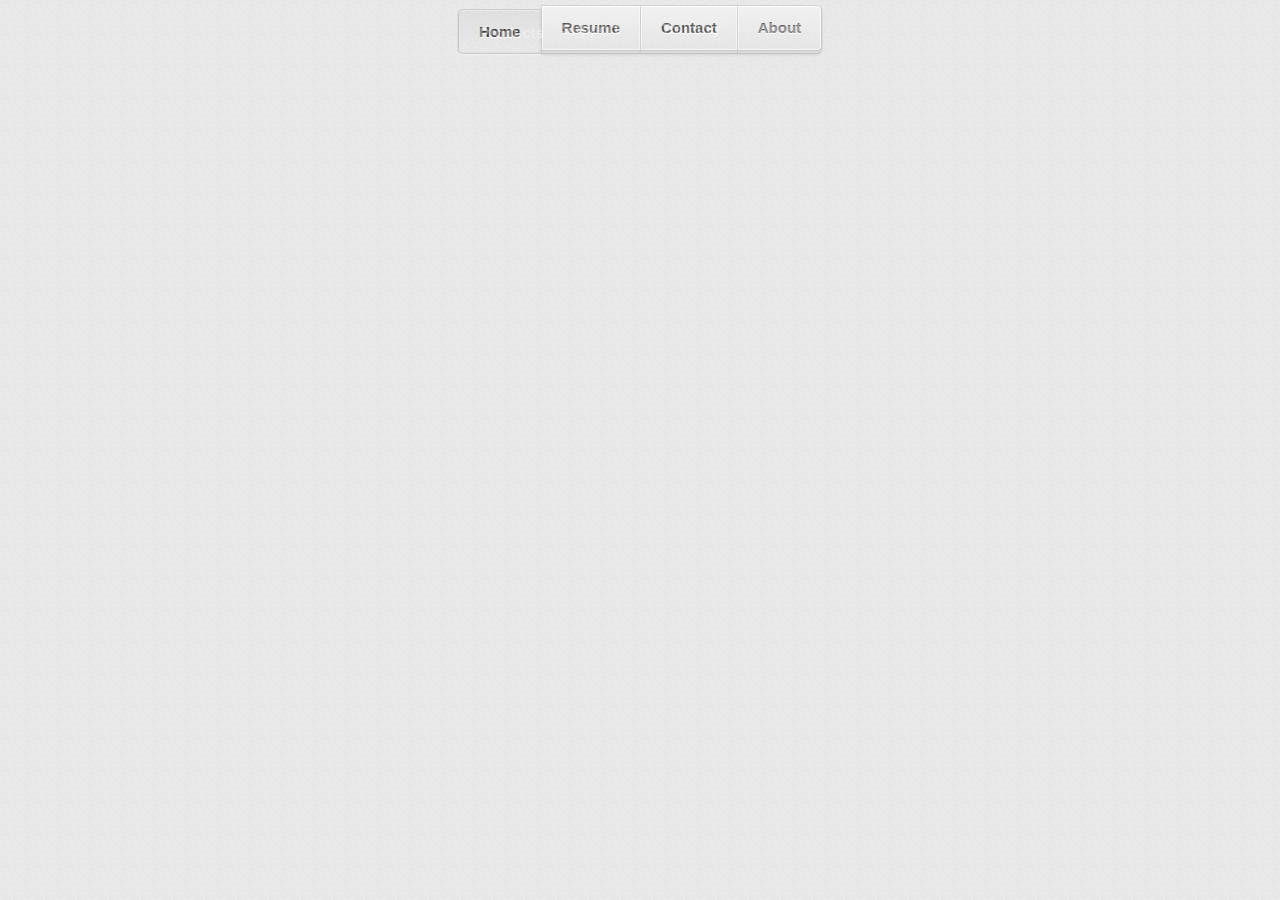
<file: 24-light-horizontal-nav/index.html>
<!DOCTYPE html>
<!--[if lt IE 7]> <html class="lt-ie9 lt-ie8 lt-ie7" lang="en"> <![endif]-->
<!--[if IE 7]> <html class="lt-ie9 lt-ie8" lang="en"> <![endif]-->
<!--[if IE 8]> <html class="lt-ie9" lang="en"> <![endif]-->
<!--[if gt IE 8]><!--> <html lang="en"> <!--<![endif]-->
<head>
  <meta charset="utf-8">
  <meta http-equiv="X-UA-Compatible" content="IE=edge,chrome=1">
  <title>Light Horizontal Navigation</title>
  <link rel="stylesheet" href="css/style.css">
  <!--[if lt IE 9]><script src="//html5shim.googlecode.com/svn/trunk/html5.js"></script><![endif]-->
</head>
<body>
  <section class="container">
    <nav>
      <ul class="nav">
        <!--li><a href="index.html" class="nav-icon" title="Home"><span class="icon-home">Home</span></a></li-->
        <li class="active"><a href="index.html" title="Products">Home</a></li>
        <li><a href="index.html" title="Support">Resume</a></li>
        <li><a href="index.html" title="Training">Contact</a></li>
        <li><a href="index.html" title="About">About</a></li>
        <!--li><a href="index.html" title="Blog">Blog</a></li>
        <li><a href="index.html" title="Contact">Contact</a></li-->
      </ul>
    </nav>
  </section>

  <!--section class="about">
    <p class="about-links">
      <a href="http://www.cssflow.com/snippets/light-horizontal-navigation" target="_parent">View Article</a>
      <a href="http://www.cssflow.com/snippets/light-horizontal-navigation.zip" target="_parent">Download</a>
    </p>
    <p class="about-author">
      &copy; 2012&ndash;2013 <a href="http://thibaut.me" target="_blank">Thibaut Courouble</a> -
      <a href="http://www.cssflow.com/mit-license" target="_blank">MIT License</a><br>
      Original PSD by <a href="http://www.pixeden.com/psd-web-elements/light-and-dark-psd-web-menu" target="_blank">Pixeden</a>
    </p>
  </section-->
</body>
</html>
</file>
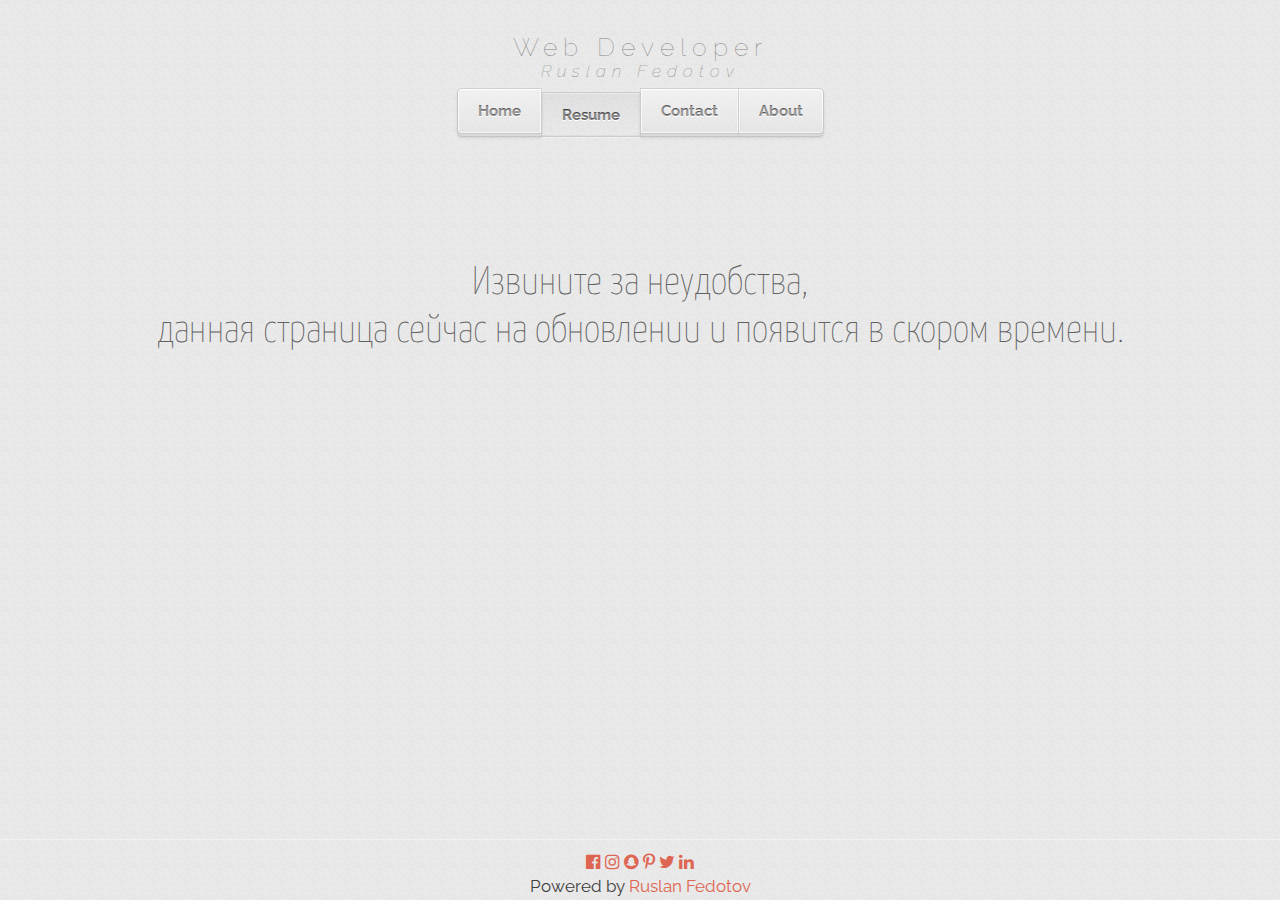
<file: resume soon.html>
<!DOCTYPE html>
<html>
<title>Ruslan Fedotov Web Developer</title>
<meta charset="UTF-8">
<meta name="viewport" content="width=device-width, initial-scale=1">
<link rel="stylesheet" href="style.css">
<link rel="stylesheet" href="https://fonts.googleapis.com/css?family=Raleway">
<link rel="stylesheet" href="https://cdnjs.cloudflare.com/ajax/libs/font-awesome/4.7.0/css/font-awesome.min.css">
<link rel="stylesheet" href="24-light-horizontal-nav/css/style.css">

<link rel="stylesheet" href="style-for-sorrytext.css"> <!-- style for page SORRY-->
<link href="https://fonts.googleapis.com/css?family=Yanone+Kaffeesatz:300" rel="stylesheet"> <!--fonts for page sorry-->


<link href="https://fonts.googleapis.com/css?family=Merriweather" rel="stylesheet"> <!-- google fonts-->

      <style>
      body,h1 {font-family: "Raleway", Arial, sans-serif}
      h1 {letter-spacing: 6px}
      .w3-row-padding img {margin-bottom: 12px}
      </style>

       <!-- Header -->
                    <header class="h_content h_opacity " style="padding:35px 16px">

                      <h1 class="Xlarge" style="font-size: 25px; font-weight: lighter; opacity: 0.6 ">Web Developer</h1>
                      <h1 class="Xsmaller"  style="font-style: oblique; font-weight: lighter; opacity: 0.7 ">Ruslan Fedotov</h1>

                     <section class="container">
                        <nav>
                          <ul class="nav">
                            <!--li><a href="index.html" class="nav-icon" title="Home"><span class="icon-home">Home</span></a></li-->
                            <li><a href="index.html" title="Home">Home</a></li>
                            <li class="active"><a href="resume soon.html" title="Resume">Resume</a></li>
                            <li><a href="contacts soon.html" title="Contact">Contact</a></li>
                            <li><a href="about.html" title="About">About</a></li>
                            <!--li><a href="index.html" title="Blog">Blog</a></li>
                            <li><a href="index.html" title="Contact">Contact</a></li-->
                          </ul>
                        </nav>
                      </section>
                      
                    </header>
      <body>

            <!-- !PAGE CONTENT! -->
            <div class="conteiner_content">

                    <p class="sorry-text">Извините за неудобства,<br><br> данная страница сейчас на обновлении и появится в скором времени.</p>


                                                            
                                                                                  <!-- End Page Content -->
            </div>

            <!-- Footer -->
                    <footer class="footer"> 
                      <div class="footerWord">
                        <a href="#" style="text-decoration: none"><i class="fa fa-facebook-official w3-hover-opacity"></i></a>
                        <a href="#" style="text-decoration: none"><i class="fa fa-instagram w3-hover-opacity"></i></a>
                        <a href="#" style="text-decoration: none"><i class="fa fa-snapchat w3-hover-opacity"></i></a>
                        <a href="#" style="text-decoration: none"><i class="fa fa-pinterest-p w3-hover-opacity"></i></a>
                        <a href="#" style="text-decoration: none"><i class="fa fa-twitter w3-hover-opacity"></i></a>
                        <a href="#" style="text-decoration: none"><i class="fa fa-linkedin w3-hover-opacity"></i></a>
                        <p>Powered by <a href="https://www.w3schools.com/w3css/default.asp" target="_blank" class="w3-hover-text-green">Ruslan Fedotov</a></p>
                      </div>
                    </footer>

      </body>
</html>
</file>
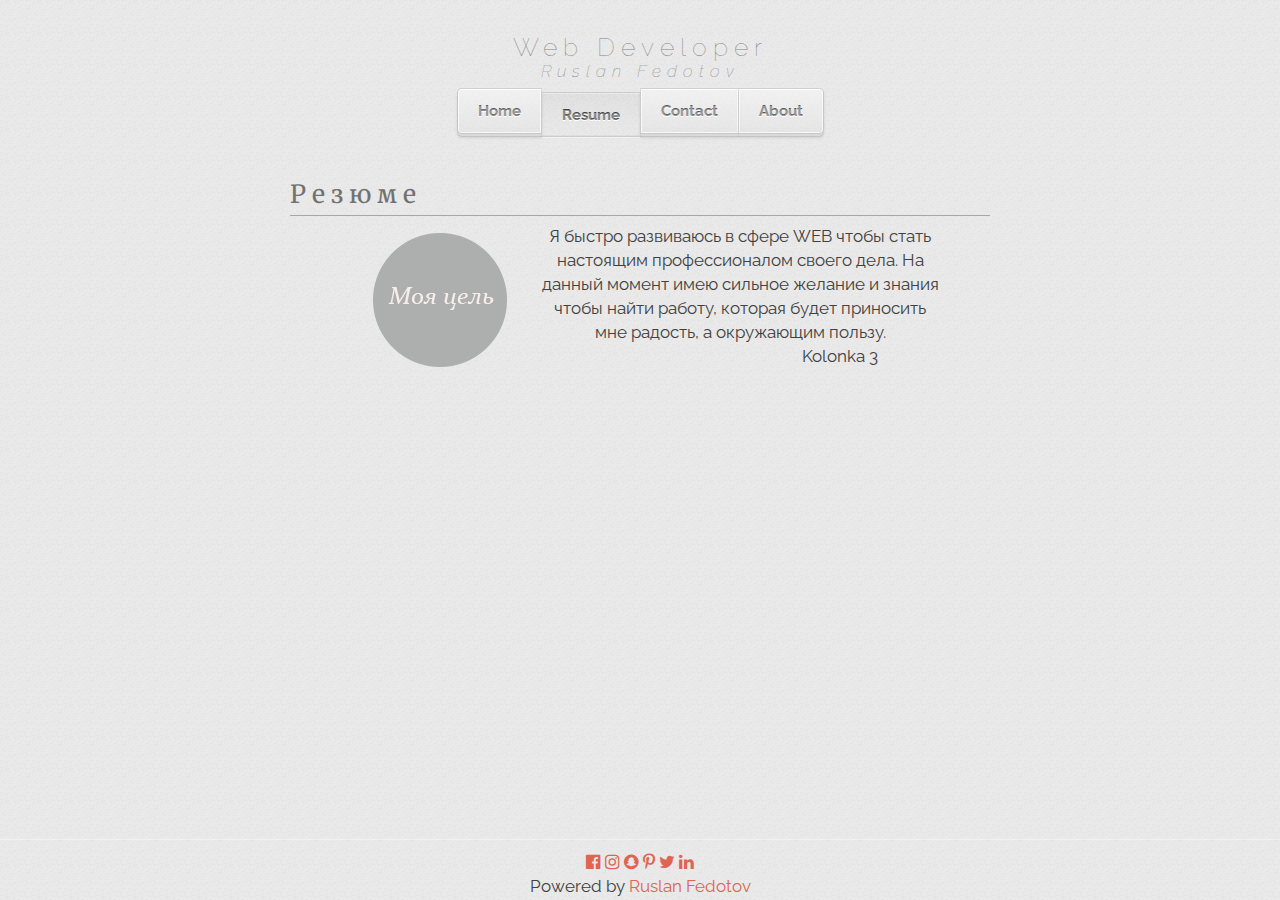
<file: resume.html>
<!DOCTYPE html>
<html>
<title>Ruslan Fedotov Web Developer</title>
<meta charset="UTF-8">
<meta name="viewport" content="width=device-width, initial-scale=1">
<link rel="stylesheet" href="style.css">
<link rel="stylesheet" href="https://fonts.googleapis.com/css?family=Raleway">
<link rel="stylesheet" href="https://cdnjs.cloudflare.com/ajax/libs/font-awesome/4.7.0/css/font-awesome.min.css">
<link rel="stylesheet" href="24-light-horizontal-nav/css/style.css">

<link href="https://fonts.googleapis.com/css?family=Merriweather" rel="stylesheet"> <!-- google fonts-->

      <style>
      body,h1 {font-family: "Raleway", Arial, sans-serif}
      h1 {letter-spacing: 6px}
      .w3-row-padding img {margin-bottom: 12px}
      </style>

       <!-- Header -->
                    <header class="h_content h_opacity " style="padding:35px 16px">

                      <h1 class="Xlarge" style="font-size: 25px; font-weight: lighter; opacity: 0.6 ">Web Developer</h1>
                      <h1 class="Xsmaller"  style="font-style: oblique; font-weight: lighter; opacity: 0.7 ">Ruslan Fedotov</h1>

                     <section class="container">
                        <nav>
                          <ul class="nav">
                            <!--li><a href="index.html" class="nav-icon" title="Home"><span class="icon-home">Home</span></a></li-->
                            <li><a href="index.html" title="Home">Home</a></li>
                            <li class="active"><a href="resume.html" title="Resume">Resume</a></li>
                            <li><a href="" title="Contact">Contact</a></li>
                            <li><a href="about.html" title="About">About</a></li>
                            <!--li><a href="index.html" title="Blog">Blog</a></li>
                            <li><a href="index.html" title="Contact">Contact</a></li-->
                          </ul>
                        </nav>
                      </section>
                      
                    </header>
      <body>

            <!-- !PAGE CONTENT! -->
            <div class="conteiner_content">
                    <!-- Photo Grid -->
                    <div class="headresume_word">
                      <h1 class="resume_word" style="opacity: 0.7">Резюме</h1><br>
                      <hr color="#A8A7A7" size="1">
                    </div>
                                                            
                                                            <!--div class="first">
                                                              <div class="imggoal">
                                                                <img src="img/maketcircleF.png" width="100" height="100">
                                                              </div>
                                                              <div class="textgoal">
                                                                <p>Я быстро развиваюсь в сфере WEB чтобы стать настоящим профессионалом своего дела. На
                                        данный момент имею сильное желание и знания чтобы найти работу, которая будет
                                        приносить мне радость, а окружающим пользу.</p>
                                                              </div>


                                                            </div-->    

                                                            <div class="head">
                                                              <div class="imagegoal"><img src="img/maketcircleF.png"></div>
                                                              <div class="textgoal"><p>Я быстро развиваюсь в сфере WEB чтобы стать настоящим профессионалом своего дела. На
                                        данный момент имею сильное желание и знания чтобы найти работу, которая будет
                                        приносить мне радость, а окружающим пользу.</p></div>
                                                              <div class="imgtext">Kolonka 3</div>
                                                            </div>                                         
                                                           


                                                            
                                                                                  <!-- End Page Content -->
            </div>

            <!-- Footer -->
                    <footer class="footer"> 
                      <div class="footerWord">
                        <a href="#" style="text-decoration: none"><i class="fa fa-facebook-official w3-hover-opacity"></i></a>
                        <a href="#" style="text-decoration: none"><i class="fa fa-instagram w3-hover-opacity"></i></a>
                        <a href="#" style="text-decoration: none"><i class="fa fa-snapchat w3-hover-opacity"></i></a>
                        <a href="#" style="text-decoration: none"><i class="fa fa-pinterest-p w3-hover-opacity"></i></a>
                        <a href="#" style="text-decoration: none"><i class="fa fa-twitter w3-hover-opacity"></i></a>
                        <a href="#" style="text-decoration: none"><i class="fa fa-linkedin w3-hover-opacity"></i></a>
                        <p>Powered by <a href="https://www.w3schools.com/w3css/default.asp" target="_blank" class="w3-hover-text-green">Ruslan Fedotov</a></p>
                      </div>
                    </footer>

      </body>
</html>
</file>
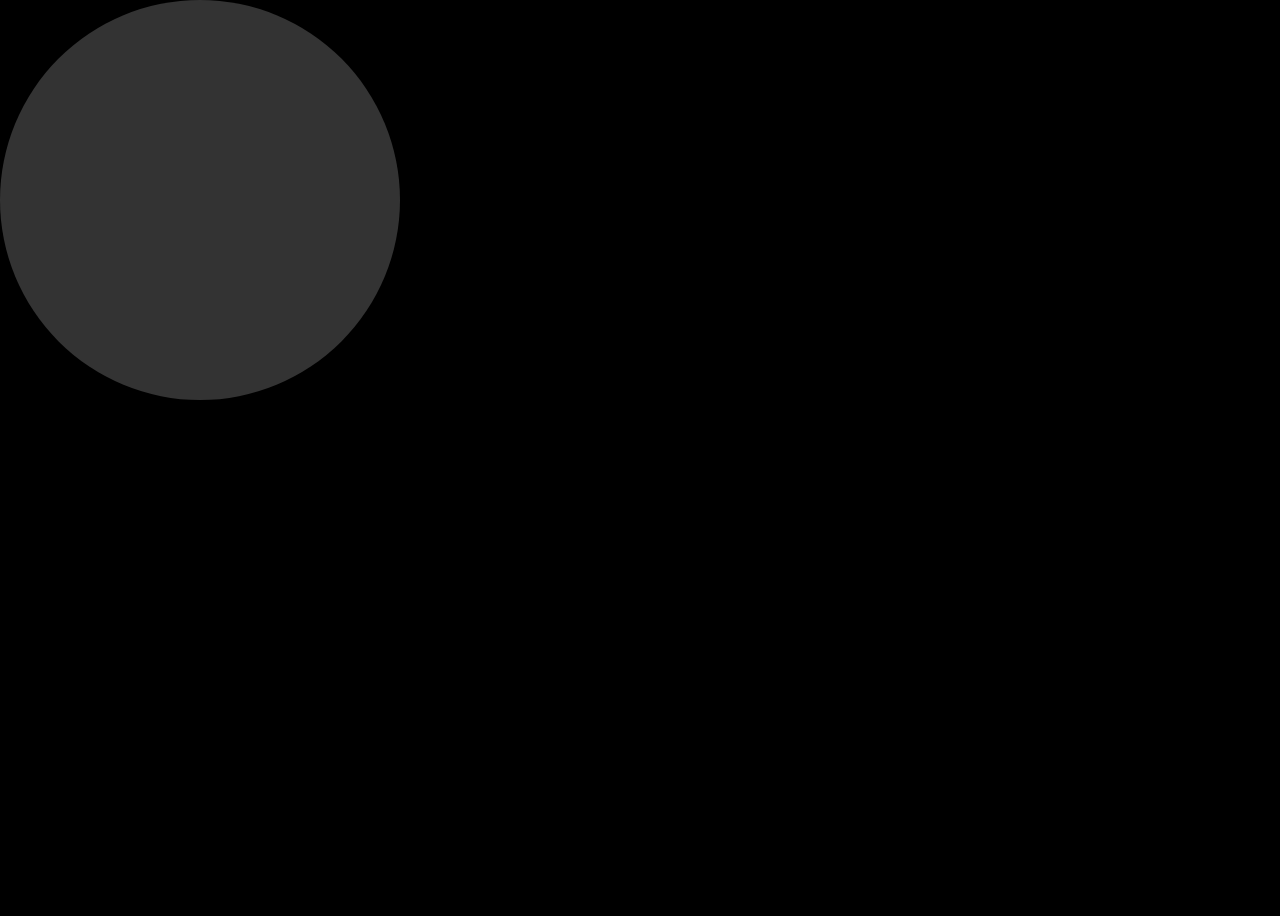
<file: CardExpansion/hover.html>
<html>
  <head>
  <title>HOVER Prototype</title>
  <style>
    body {
      background: black;
    }
    .circle {
      width: 400px;
      height: 400px;
      border-radius: 50%;
      background: white;
      opacity: 0.2;
      position: fixed;
      top: 0;
      left: 0;
      z-index: 999;
    }
    path {
      fill: transparent;
      transform-origin: center bottom;
      transition: opacity 300ms ease-in-out, transform 300ms ease-in-out;
    }
    .invisible {
      opacity: 0;
      transform: scale(0);
    }
  </style>
</head>
<body>

  <div class="trianglify"></div>
  <div class="circle"></div>

  <!-- JS -->
  <script src="js/vendors/trianglify.min.js"></script>
  <script>
    window.onload = (function() {

      // Create a new SVG pattern with Trianglify.
      var pattern = Trianglify({
        width: window.innerWidth,
        height: window.innerHeight,
        cell_size: 80,
        variance: 1,
        stroke_width: 1
      }).svg(); // Render as SVG.

      // Add pattern to DOM.
      var container = document.querySelector('.trianglify');
      container.insertBefore(pattern, container.firstChild);

      // Get all pattern polygons.
      var polyArray = [].slice.call(pattern.children);

      // Get polygon coords and hide them.
      var polyPoints = polyArray.map(function(poly) {

        poly.classList.add('poly', 'invisible');

        var rect = poly.getBoundingClientRect();

        var point = {
          x: rect.left + rect.width / 2,
          y: rect.top + rect.height / 2
        };

        return point;
      });

      // Get circle for hover.
      var circle = document.querySelector('.circle');

      circle.addEventListener('mouseenter', function() {
        document.addEventListener('mousemove', onMouseMove);
      });

      circle.addEventListener('mouseout', function() {
        document.removeEventListener('mousemove', onMouseMove);
      });

      function onMouseMove(e) {

        var radius = circle.clientWidth / 2;

        var center = {
          x: e.clientX,
          y: e.clientY
        };

        circle.style.left = center.x - radius;
        circle.style.top = center.y - radius;

        polyPoints.forEach(function(point, i) {

          if (detectPointInCircle(point, radius, center)) {
            polyArray[i].classList.remove('invisible');
          } else {
            polyArray[i].classList.add('invisible');
          }
        });
      };

      function detectPointInCircle(point, radius, center) {

        var xp = point.x;
        var yp = point.y;

        var xc = center.x;
        var yc = center.y;

        var d = radius * radius;

        var isInside = Math.pow(xp - xc, 2) + Math.pow(yp - yc, 2) <= d;

        return isInside;
      };

    });
  </script>
  </body>
</html>
</file>
<file: 24-light-horizontal-nav/css/style.css>
html, body, div, span, applet, object, iframe,
h1, h2, h3, h4, h5, h6, p, blockquote, pre,
a, abbr, acronym, address, big, cite, code,
del, dfn, em, img, ins, kbd, q, s, samp,
small, strike, strong, sub, sup, tt, var,
b, u, i, center,
dl, dt, dd, ol, ul, li,
fieldset, form, label, legend,
table, caption, tbody, tfoot, thead, tr, th, td,
article, aside, canvas, details, embed,
figure, figcaption, footer, header, hgroup,
menu, nav, output, ruby, section, summary,
time, mark, audio, video {
  margin: 0;
  padding: 0;
  border: 0;
  font-size: 100%;
  font: inherit;
  vertical-align: baseline;
}

article, aside, details, figcaption, figure,
footer, header, hgroup, menu, nav, section {
  display: block;
}

body {
  line-height: 1;
}

ol, ul {
  list-style: none;
}

blockquote, q {
  quotes: none;
}

blockquote:before, blockquote:after,
q:before, q:after {
  content: '';
  content: none;
}

table {
  border-collapse: collapse;
  border-spacing: 0;
}

/*.about {
  margin: 70px auto 40px;
  padding: 8px;
  width: 260px;
  font: 10px/18px 'Lucida Grande', Arial, sans-serif;
  color: #bbb;
  text-align: center;
  text-shadow: 0 -1px rgba(0, 0, 0, 0.3);
  background: #383838;
  background: rgba(34, 34, 34, 0.8);
  border-radius: 4px;
  background-image: -webkit-linear-gradient(top, rgba(0, 0, 0, 0), rgba(0, 0, 0, 0.3));
  background-image: -moz-linear-gradient(top, rgba(0, 0, 0, 0), rgba(0, 0, 0, 0.3));
  background-image: -o-linear-gradient(top, rgba(0, 0, 0, 0), rgba(0, 0, 0, 0.3));
  background-image: linear-gradient(to bottom, rgba(0, 0, 0, 0), rgba(0, 0, 0, 0.3));
  -webkit-box-shadow: inset 0 0 0 1px rgba(0, 0, 0, 0.2), 0 0 6px rgba(0, 0, 0, 0.4);
  box-shadow: inset 0 0 0 1px rgba(0, 0, 0, 0.2), 0 0 6px rgba(0, 0, 0, 0.4);
}
.about a {
  color: #eee;
  text-decoration: none;
  border-radius: 2px;
  -webkit-transition: background 0.1s;
  -moz-transition: background 0.1s;
  -o-transition: background 0.1s;
  transition: background 0.1s;
}
.about a:hover {
  text-decoration: none;
  background: #555;
  background: rgba(255, 255, 255, 0.15);
}

.about-links {
  height: 30px;
}
.about-links > a {
  float: left;
  width: 50%;
  line-height: 30px;
  font-size: 12px;
}

.about-author {
  margin-top: 5px;
}
.about-author > a {
  padding: 1px 3px;
  margin: 0 -1px;
}*/

/*
 * Copyright (c) 2012-2017 Ruslan Fedotov
 * http://ruslanfedotov.ho.ua
 *
 * Licensed under the MIT License:
 * http://www.opensource.org/licenses/mit-license.php
 */
body {
  font: 17px/24px 'Lucida Grande', Tahoma, Verdana, sans-serif;
  color: #404040;
  background: #e6e6e6 url("../img/bg.png") 0 0 repeat;
}

.container {
  margin: 5px auto;
  width: 720px;
  text-align: center;
}

.nav {
  height: 48px;
  display: inline-block;
}
.nav > li, .nav:active > .active {
  float: left;
  position: relative;
  margin: 0 0 4px;
  height: 44px;
  color: #595959;
  text-shadow: 0 1px white;
  background-color: rgba(0, 0, 0, 0.05);
  border: 1px solid;
  border-color: #cfcfcf #d6d6d6 #c8c8c8;
  background-image: -webkit-linear-gradient(top, rgba(255, 255, 255, 0.6), rgba(255, 255, 255, 0.25));
  background-image: -moz-linear-gradient(top, rgba(255, 255, 255, 0.6), rgba(255, 255, 255, 0.25));
  background-image: -o-linear-gradient(top, rgba(255, 255, 255, 0.6), rgba(255, 255, 255, 0.25));
  background-image: linear-gradient(to bottom, rgba(255, 255, 255, 0.6), rgba(255, 255, 255, 0.25));
  -webkit-box-shadow: inset 0 1px white, inset 0 0 0 1px rgba(255, 255, 255, 0.7), 0 2px #dadada, 0 3px #c4c4c4, 0 4px 3px rgba(0, 0, 0, 0.1);
  box-shadow: inset 0 1px white, inset 0 0 0 1px rgba(255, 255, 255, 0.7), 0 2px #dadada, 0 3px #c4c4c4, 0 4px 3px rgba(0, 0, 0, 0.1);
}
.nav > li:hover {
  color: #DE6551;
  text-shadow: 0 1px white, 0 0 20px white;
}
.nav > li.active,
.nav > .active:active,
.nav > li:active {
  z-index: 2;
  margin: 4px 0 0;
  height: 43px;
  color: #404040;
  background: transparent;
  border-color: #ccc;
  border-width: 1px 0;
  background-image: -webkit-linear-gradient(top, rgba(0, 0, 0, 0.04), rgba(0, 0, 0, 0));
  background-image: -moz-linear-gradient(top, rgba(0, 0, 0, 0.04), rgba(0, 0, 0, 0));
  background-image: -o-linear-gradient(top, rgba(0, 0, 0, 0.04), rgba(0, 0, 0, 0));
  background-image: linear-gradient(to bottom, rgba(0, 0, 0, 0.04), rgba(0, 0, 0, 0));
  -webkit-box-shadow: inset 0 1px rgba(255, 255, 255, 0.35), inset 0 -1px 1px rgba(0, 0, 0, 0.05), 1px 0 rgba(0, 0, 0, 0.05), -1px 0 rgba(0, 0, 0, 0.05), 0 1px rgba(255, 255, 255, 0.4);
  box-shadow: inset 0 1px rgba(255, 255, 255, 0.35), inset 0 -1px 1px rgba(0, 0, 0, 0.05), 1px 0 rgba(0, 0, 0, 0.05), -1px 0 rgba(0, 0, 0, 0.05), 0 1px rgba(255, 255, 255, 0.4);
}
.nav > li:active {
  z-index: 3;
}
.nav > li:first-child {
  border-left-width: 1px !important;
  border-left-color: #c6c6c6;
  border-radius: 5px 0 0 5px;
}
.nav > li:last-child {
  border-right-width: 1px !important;
  border-right-color: #c6c6c6;
  border-radius: 0 5px 5px 0;
}
.nav > li + li, .nav:active > .active + li, .nav:active > li + .active {
  border-left-width: 0;
}
.nav > .active + li,
.nav > .active:active + li,
.nav > li:active + li,
.nav > li:active + .active {
  border-left-width: 1px;
}
.nav > li > a {
  display: block;
  position: relative;
  line-height: 44px;
  padding: 0 20px;
  font-size: 15px;
  font-weight: bold;
  color: inherit;
  text-decoration: none;
  outline: 0;
}
.nav > li > a:before {
  content: attr(title);
  position: absolute;
  top: 1px;
  left: 20px;
  color: rgba(255, 255, 255, 0.4);
  text-shadow: none;
}
.nav .nav-icon {
  padding: 0 15px;
}
.nav .nav-icon:before {
  display: none;
}

[class*="icon-"] {
  display: inline-block;
  width: 16px;
  height: 16px;
  vertical-align: text-top;
  background-image: url("../img/icons.png");
  background-repeat: no-repeat;
  background-color: transparent;
  font: 0/0 serif;
  text-shadow: none;
  color: transparent;
}

.icon-home {
  background-position: 0 0;
}
</file>
<file: style.css>
body {
  margin: 0;
  color: #333;
  text-align: center;
  font-size: 18px;
  font-family: "Raleway", Arial, sans-serif;
  /*overflow-x: hidden;
  -ms-text-size-adjust: 100%;
  -webkit-text-size-adjust: 100%;*/
  background-color: #FFFFFF; 
  
}
a {
	text-decoration: none;
	color: #969696;
}
#LinksOnThePages {
	padding: 15px;
	
}

#LinksOnThePages:hover {
	background: #E0E0E0;
	padding: 15px;
	padding-top: 10px;
	padding-bottom: 10px;

}

#LinksOnThePages:active {
	background: #F6F6F6;
}
.hrefsWords {                    /*border header */
	border:1px solid #ccc;
	padding-bottom: 9px;
	padding-top: 9px;
	margin: auto;
	width: 380px;
	margin-top: 50px;
}
.wrapper {
	overflow: hidden;
}

.wrapper {
	margin: auto;
	width: 1331px;
}



/*для прибиття футера до низу */
body {
	height: 100%;
}
html {
	position: relative;
	min-height: 100%;
}
.conteiner_content {
	padding-bottom: 150px;
}
.footer {
	height: 60px;
	/*background-color: #F1F1F1;*/
	position: absolute;
	bottom: 0;
	width: 100%;
	border-top: 1.5px solid #F1F1F1;

}

.footerWord  {
	padding-top: 10px;
}


a {
  text-decoration: none;
  color: #de6551;
  outline: none;
}

/*для прибиття футера до низу   end */

/*для фото*/

.L1,.R1,.L2,.R2,.L3,.R3{
	display: inline-block;
}
/*.L1,.L3,.R2{background-color:#EEE;}*/
 .L1,.R1,.L2,.R2,.L3,.R3{
 	width:100%;
 }
 .portfolioPhoto_right{
 	float:right;
 	width:50%;
 }
 .portfolioPhoto_left{
 	float:left;
 	width:50%;
 	margin-right: -55px;
 }

.L1,.L2,.L3 {
	padding-right: 5px;
	padding-bottom: 10px;
}
.R1,.R2,.R3 {
	padding-left: -5px;
	padding-bottom: 10px;
}

/*end для фото*/

/* style for about*/
.leftimg {
	float: left;
	padding: 7px 70px 7px 0;
}


.wrapper_about {
	overflow: hidden;
}

.wrapper_about {
	margin: auto;
	width: 1000px;
	height: 800px;
}


.contact {
	overflow: hidden;
}

.contact {
	margin: auto;
	width: 850px;
	
	text-align: center;
}

.tel {
  background-image: url("tel.png");
  position: absolute;
  /*left: 98px;*/
  top: 761px;
  width: 55px;
  height: 49px;
  z-index: 10;
  margin-left: -502px;

}
.phone {
  font-size: 22px;
  font-family: "Poor Richard";
  color: rgb(71, 65, 65);
  line-height: 1.2;
  text-align: left;
  position: absolute;
  /*left: 195.437px;*/
  top: 775.1px;
  z-index: 12;

}
.skype {
  background-image: url("skype.png");
  position: absolute;
  /*left: 101px;*/
  top: 847px;
  width: 51px;
  height: 51px;
  z-index: 13;
  margin-left: -502px;
}
.fedotov_ruslan {
  font-size: 22px;
  font-family: "Pristina";
  color: rgb(71, 65, 65);
  line-height: 1.2;
  text-align: left;
  position: absolute;
  /*left: 194.135px;*/
  top: 865.286px;
  z-index: 14;
}
.email {
  background-image: url("email.png");
  position: absolute;
  /*left: 101px;*/
  top: 935px;
  width: 45px;
  height: 52px;
  z-index: 15;
  margin-left: -502px;
}
.emailTEXT {
  font-size: 22px;
  font-family: "Pristina";
  color: rgb(71, 65, 65);
  line-height: 1.2;
  text-align: left;
  position: absolute;
  /*left: 194.109px;*/
  top: 950.286px;
  z-index: 16;
}
.map {
  
  position: absolute;
  /*left: 625px;*/
  /*top: 1050px;*/
  width: 531px;
  height: 319px;
  z-index: 18;

  margin-top: -260px;

}

/*end style for about*/

/*for resume page*/
.resume_word {
  float: left;
  font-family: 'Merriweather', serif;
  font-size: 25px;
}
.headresume_word {
  width: 700px;
  margin: 0 auto;

}

. {
  background-image: url("круг.png");
  position: absolute;
  left: 177px;
  top: 537px;
  width: 110px;
  height: 110px;
  z-index: 5;
}

.text {
  font-size: 14px;
  font-family: "Century Schoolbook";
  color: rgb(71, 65, 65);
  line-height: 1.2;
  text-align: left;
  position: absolute;
  left: 555.986px;
  top: 247.546px;
  z-index: 18;
  width: 400px;
}



/*style kolonka */

.head {
  overflow: hidden;
  width: 600px;
  margin: 0 auto;
}
.imagegoal {
  float: left;
  width: 200px;
}
.textgoal {
  width: 400px;
  text-align: center;
  margin: 0px 100px 0px 200px;
}
.imgtext {
  float: right;
  width: 200px;
}

/*style kolonka end */
/* END for resume page*/
</file>
<file: style-for-sorrytext.css>
.sorry-text {
  font-family: 'Yanone Kaffeesatz', sans-serif;
  font-size: 40px;
  
  font-weight: lighter;
  opacity: 0.8;
}
.sorry-text {
  margin-top: 90px;
}
</file>
